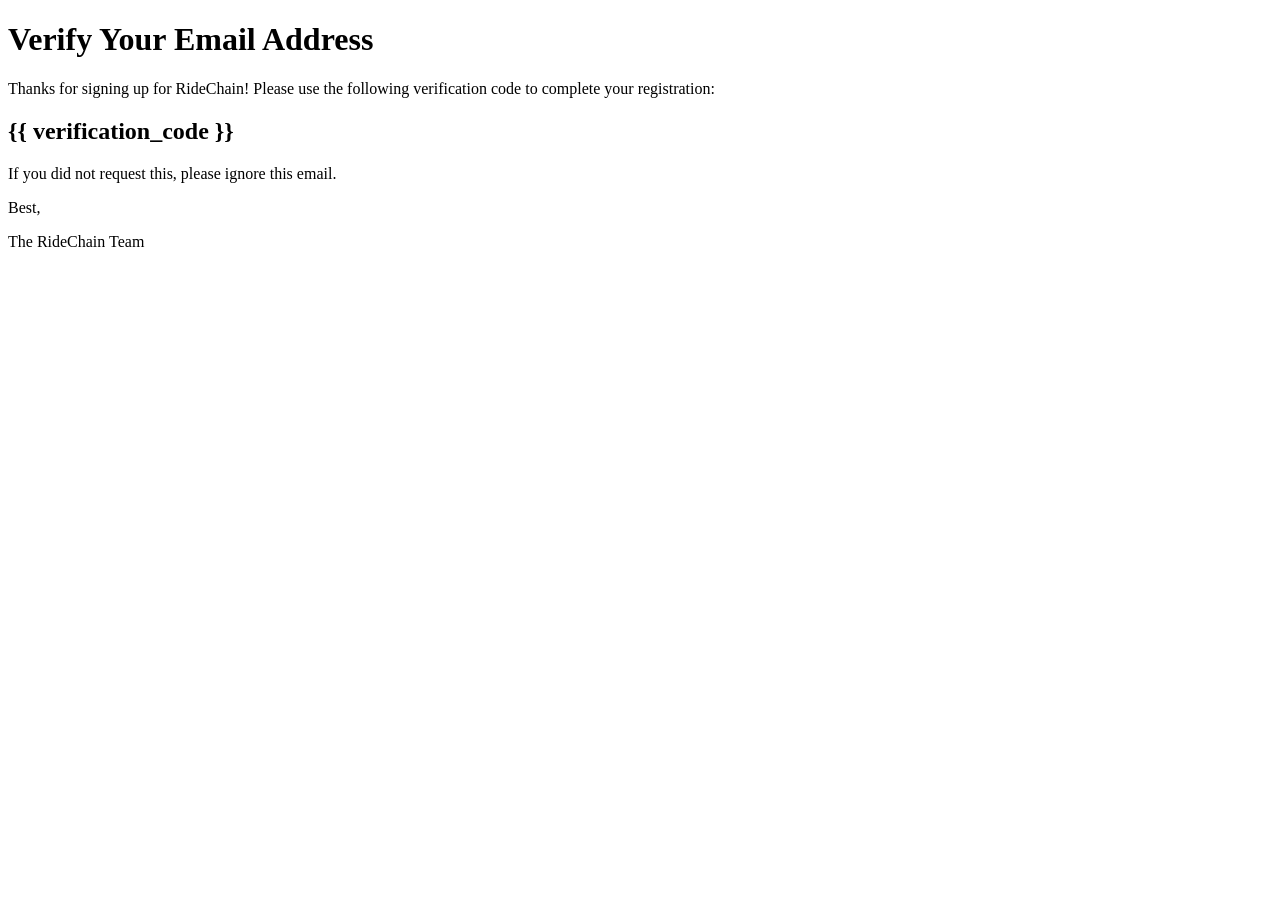
<file: templates/verification_email.html>
<!DOCTYPE html>
<html>
<head>
    <title>Verify Your Email</title>
</head>
<body>
    <h1>Verify Your Email Address</h1>
    <p>Thanks for signing up for RideChain! Please use the following verification code to complete your registration:</p>
    <h2>{{ verification_code }}</h2>
    <p>If you did not request this, please ignore this email.</p>
    <p>Best,</p>
    <p>The RideChain Team</p>
</body>
</html>
</file>
